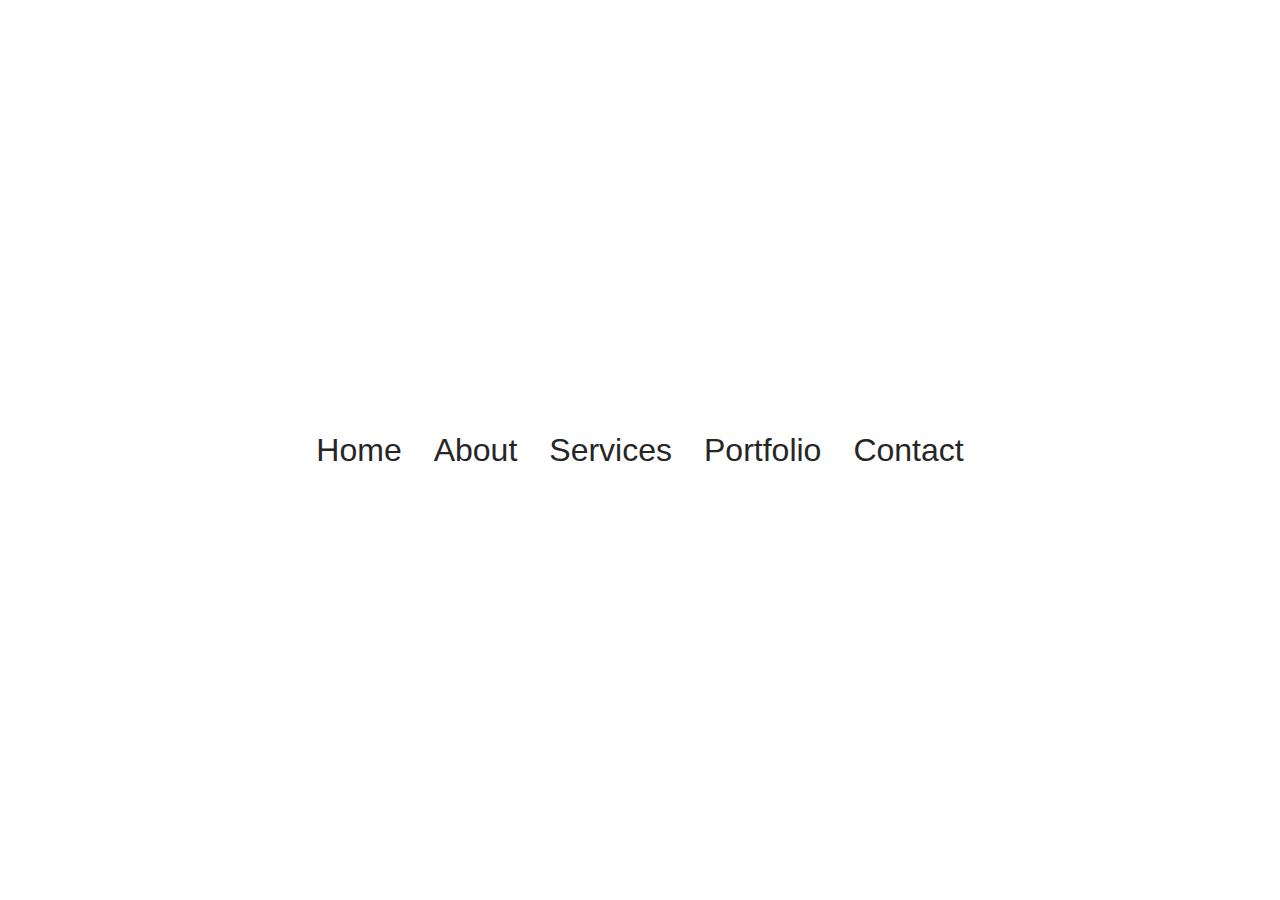
<file: 1/index.html>
<!DOCTYPE html>
<html lang="en">
<head>
    <meta charset="utf-8">
    <meta name="viewport" content="width=device-width, initial-scale=1.0">
    <title>Navbar hover</title>
    <link rel="stylesheet" href="style.css" />
</head>

<body>
    <div class="container">
        <ul>
            <li><a href="#">home</a></li>
            <li><a href="#">about</a></li>
            <li><a href="#">services</a></li>
            <li><a href="#">portfolio</a></li>
            <li><a href="#">contact</a></li>
        </ul>
    </div>
</body>
</html>
</file>
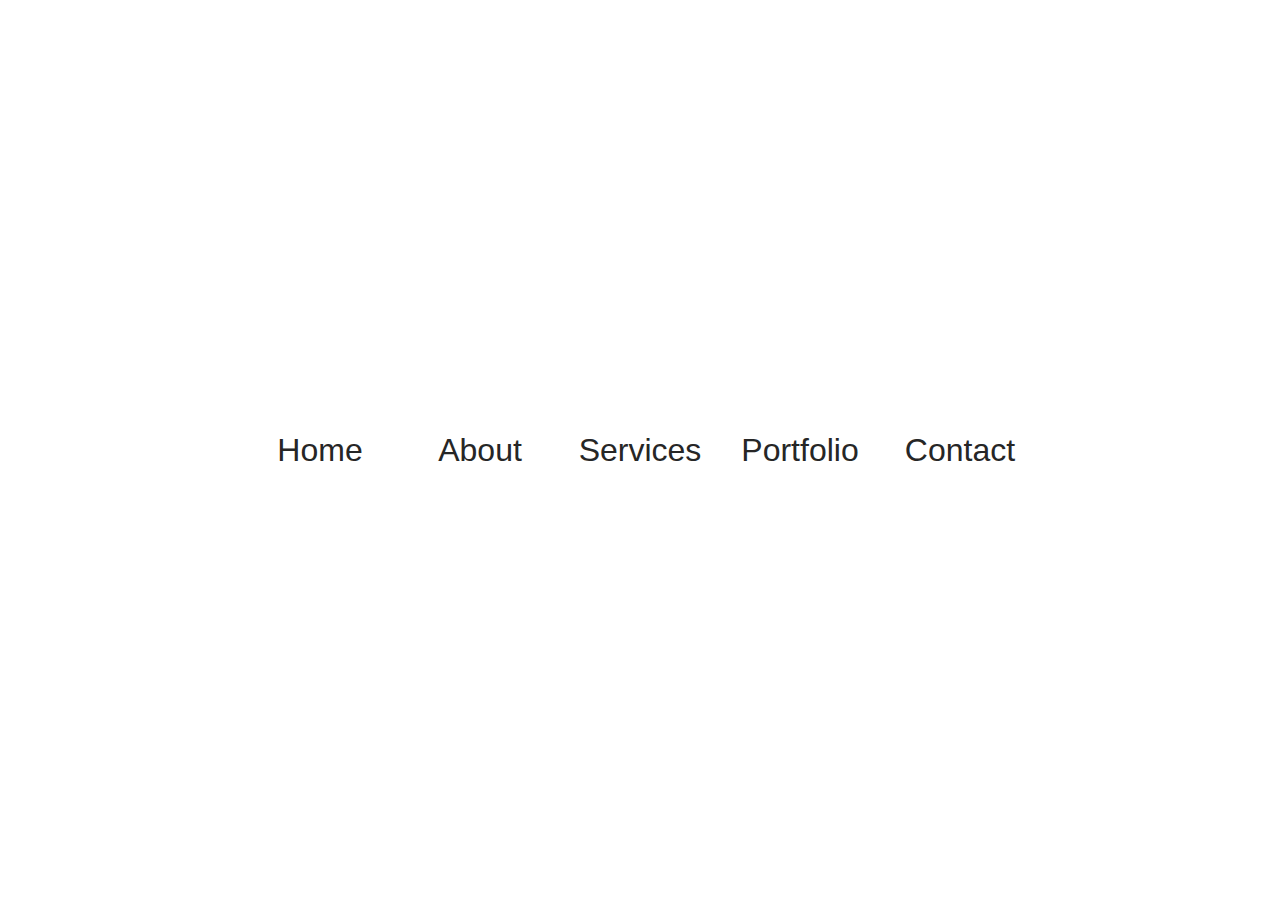
<file: 2/index.html>
<!DOCTYPE html>
<html lang="en">
<head>
    <meta charset="utf-8">
    <meta name="viewport" content="width=device-width, initial-scale=1.0">
    <title>Navbar Animetion</title>
    <link rel="stylesheet" href="style.css" />
</head>

<body>
    <div class="container">
        <ul>
            <li><a href="#">home</a></li>
            <li><a href="#">about</a></li>
            <li><a href="#">services</a></li>
            <li><a href="#">portfolio</a></li>
            <li><a href="#">contact</a></li>
            <div class="line"></div>
        </ul>
    </div>
</body>
</html>
</file>
<file: 1/style.css>
* {
    margin: 0;
    padding: 0;
    box-sizing: border-box;
}

body {
    font-family: sans-serif;
}

.container {
    height: 100vh;
    width: 100%;
    display: flex;
    justify-content: center;
    align-items: center;
}

ul {
    display: flex;
}

ul li {
    list-style-type: none;
    margin: 0 1rem;
}

ul li a {
    position: relative;
    color: #262626;
    font-size: 2rem;
    text-decoration: none;
    text-transform: capitalize;
    padding: .5rem 0;
    overflow: hidden
}

ul li a::before {
    position: absolute;
    content: '';
    left: 0;
    bottom: 0;
    height: 5px;
    border-radius: 10px;
    width: 50%;
    background-color: #00BCD4;
    transform-origin: left;
    transform: scaleX(0);
    transition: .3s ease-in-out
}

ul li a:hover::before {
    transform: scaleX(1) translateX(100%);
    color: red
}
</file>
<file: 2/style.css>
* {
    margin: 0;
    padding: 0;
    box-sizing: border-box
}

body {
    font-family: sans-serif;
}

.container {
    height: 100vh;
    width: 100%;
    display: flex;
    justify-content: center;
    align-items: center;
}

ul {
    display: flex;
    position: relative;
    overflow: hidden
}

ul li {
    list-style-type: none;
    width: 10rem;
    text-align: center;
    padding: 1.2rem 0;
}

ul li a { 
    font-size: 2rem;
    color: #262626;
    text-transform: capitalize;
    text-decoration: none;
    transition: .5s;
}

.line {
    position: absolute;
    bottom: 5px;
    left: -20%;
    height: 5px;
    width: 10rem;
    background-color: red;
    transition: .5s;
}

ul li:hover a {
    color: red
}

ul li:hover:first-of-type ~ .line {
    left: 0
}

ul li:hover:nth-of-type(2) ~ .line {
    left: 20%
}

ul li:hover:nth-of-type(3) ~ .line {
    left: 40%
}

ul li:hover:nth-of-type(4) ~ .line {
    left: 60%
}

ul li:hover:nth-of-type(5) ~ .line {
    left: 80%
}
</file>
